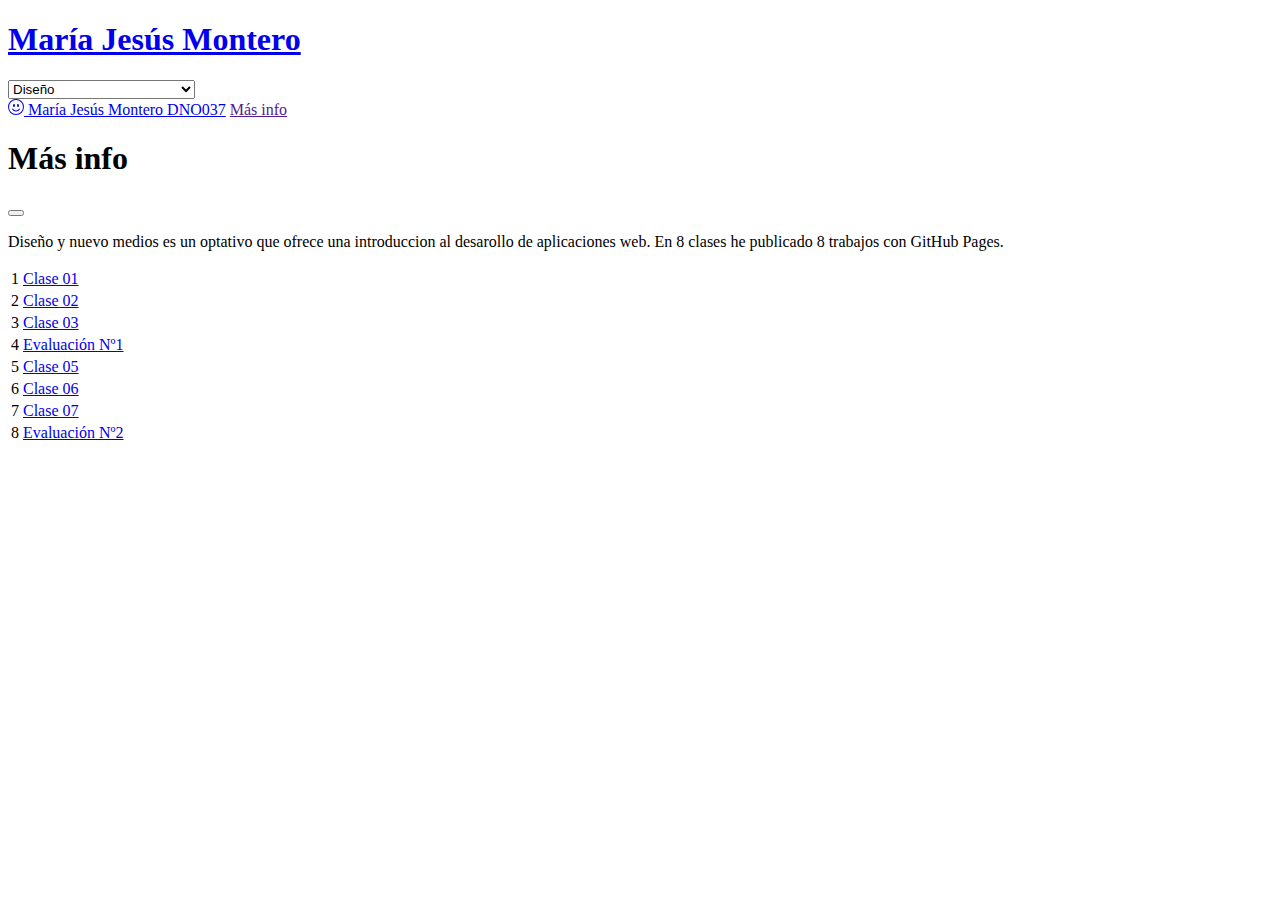
<file: index.html>
<!DOCTYPE html>
<html lang="es">
    <head>
        <meta charset="utf-8" />
        <meta name="viewport" content="width=device-width, initial-scale=1" />
        <meta name="author" content="María Jesús Montero" />
        <title>María Jesús Montero</title>
        <link href="https://cdn.jsdelivr.net/npm/bootstrap@5.3.0-alpha3/dist/css/bootstrap.min.css" rel="stylesheet" integrity="sha384-KK94CHFLLe+nY2dmCWGMq91rCGa5gtU4mk92HdvYe+M/SXH301p5ILy+dN9+nJOZ" crossorigin="anonymous" />
    </head>
    <body class="bg-body-secondary ">
        <div class="container">
            <!--el encabezado-->
            <header class="pt-4 pb-5 d-flex justify-content-between align-items-center">
                <h1 class="fs-4 mt-2"><a href="index.html" class="text-decoration-none">María Jesús Montero</a></h1>
                <select name="select" class="form-select form-select-sm w-auto" id="opciones">
                    <option selected>Diseño</option>
                    <option value="servicios">Diseño de servicios</option>
                    <option value="editorial">Diseño editorial</option>
                    <option value="textil">Diseño textil e indumentaria</option>
                </select>
            </header>
            <!--lo central-->
            <main>
                <section class="row row-cols-1 row-cols-sm-2 row-cols-md-3 row-cols-lg-4 g-4"></section>
            </main>
            <!--el pie de págiwna-->
            <footer class="pt-5 pb-4 d-flex justify-content-between align-items-center">
                <a href="https://github.com/mjmonteroa" class="text-decoration-none" target="_blank">
                    <svg xmlns="http://www.w3.org/2000/svg" width="16" height="16" fill="currentColor" class="bi bi-emoji-smile mb-1 me-1" viewBox="0 0 16 16">
  <path d="M8 15A7 7 0 1 1 8 1a7 7 0 0 1 0 14zm0 1A8 8 0 1 0 8 0a8 8 0 0 0 0 16z"/>
  <path d="M4.285 9.567a.5.5 0 0 1 .683.183A3.498 3.498 0 0 0 8 11.5a3.498 3.498 0 0 0 3.032-1.75.5.5 0 1 1 .866.5A4.498 4.498 0 0 1 8 12.5a4.498 4.498 0 0 1-3.898-2.25.5.5 0 0 1 .183-.683zM7 6.5C7 7.328 6.552 8 6 8s-1-.672-1-1.5S5.448 5 6 5s1 .672 1 1.5zm4 0c0 .828-.448 1.5-1 1.5s-1-.672-1-1.5S9.448 5 10 5s1 .672 1 1.5z"/>
</svg>
                    María Jesús Montero
                </a>
                <a href="https://github.com/profesorfaco/dno037-2023" class="text-decoration-none">DNO037</a>
                <a href="" data-bs-toggle="modal" data-bs-target="#exampleModal" class="text-decoration-none">Más info</a>
            </footer>
        </div>
        <!-- Modal -->
        <div class="modal fade" id="exampleModal" tabindex="-1" aria-labelledby="exampleModalLabel" aria-hidden="true">
            <div class="modal-dialog modal-dialog-centered">
                <div class="modal-content">
                    <div class="modal-header">
                        <h1 class="modal-title fs-5" id="exampleModalLabel">Más info</h1>
                        <button type="button" class="btn-close" data-bs-dismiss="modal" aria-label="Close"></button>
                    </div>
                    <div class="modal-body">
                        <p>
                            Diseño y nuevo medios es un optativo que ofrece una introduccion al desarollo de aplicaciones web. En 8 clases he publicado 8 trabajos con GitHub Pages.
                        </p>
                        <div class="table-responsive">
                            <table class="table table-striped">
                                <tbody>
                                    <tr>
                                        <td>1</td>
                                        <td><a href="https://mjmonteroa.github.io/clase01" target="_blank">Clase 01</a></td>
                                    </tr>
                                    <tr>
                                        <td>2</td>
                                        <td><a href="https://mjmonteroa.github.io/clase02" target="_blank">Clase 02</a></td>
                                    </tr>
                                    <tr>
                                        <td>3</td>
                                        <td><a href=" https://mjmonteroa.github.io/clase-03/" target="_blank">Clase 03</a></td>
                                    </tr>
                                    <tr>
                                        <td>4</td>
                                        <td><a href="https://mjmonteroa.github.io/Evaluacion-1" target="_blank">Evaluación Nº1</a></td>
                                    </tr>
                                    <tr>
                                        <td>5</td>
                                        <td><a href="https://mjmonteroa.github.io/Clase-05/" target="_blank">Clase 05</a></td>
                                    </tr>
                                    <tr>
                                        <td>6</td>
                                        <td><a href="https://mjmonteroa.github.io/Clase-06/" target="_blank">Clase 06</a></td>
                                    </tr>
                                    <tr>
                                        <td>7</td>
                                        <td><a href="https://mjmonteroa.github.io/Clase-07" target="_blank">Clase 07</a></td>
                                    </tr>
                                    <tr>
                                        <td>8</td>
                                        <td><a href="https://mjmonteroa.github.io/Ev2/" target="_blank">Evaluación Nº2</a></td>
                                    </tr>
                                </tbody>
                            </table>
                        </div>
                    </div>
                </div>
            </div>
        </div>
        <!--Primero vamos a buscar los 90KB de la versión más reciente de jQuery-->
        <script
            src="https://cdnjs.cloudflare.com/ajax/libs/jquery/3.6.4/jquery.min.js"
            integrity="sha512-pumBsjNRGGqkPzKHndZMaAG+bir374sORyzM3uulLV14lN5LyykqNk8eEeUlUkB3U0M4FApyaHraT65ihJhDpQ=="
            crossorigin="anonymous"
            referrerpolicy="no-referrer"
        ></script>
        <!--Y ahora podemos usarla-->
        <script>
            $(function () {
                $.getJSON("https://raw.githubusercontent.com/mjmonteroa/Clase-07/main/datos.json", function (data) {
                    console.log(data);
                    //un forEach para mostrar todos los trabajos
                    data.forEach(function (t, i) {
                        $("section").append(
                            '<article class="col"><div class="card h-100 shadow-sm border-0 ' +
                                t.soporte +
                                '"><img src="' +
                                t.fotos[0] +
                                '" class="card-img-top"><div class="card-body"><h2 class="fs-5"><a href="single.html?nro=' +
                                i +
                                '">' +
                                t.nombre +
                                "</a></h2><p>" +
                                t.abstract +
                                "</p><small>#" +
                                t.soporte +
                                "</small></div></div></article>"
                        );
                    });
                    //algo más para interactuar con el select de #opciones
                    var valor;
                    $("#opciones").change(function () {
                        valor = $("select").val();
                        if (valor == "servicios") {
                            $(".servicios").fadeTo("slow", 1);
                            $(".editorial, .textil").fadeTo("slow", 0.1);
                        } else if (valor == "editorial") {
                            $(".editorial").fadeTo("slow", 1);
                            $(".textil, .servicios").fadeTo("slow", 0.1);
                        } else if (valor == "textil") {
                            $(".textil").fadeTo("slow", 1);
                            $(".editorial, .servicios").fadeTo("slow", 0.1);
                        } else {
                            $(".editorial, .textil, .servicios").fadeTo("slow", 1);
                        }
                    });
                }); // cierro $.getJSON((){});
            }); //cierro $(function(){});
        </script>
        <!--También vamos a buscar los 81KB de la biblioteca de JavaScript de Bootstrap combinada con Popper.js-->
        <script src="https://cdn.jsdelivr.net/npm/bootstrap@5.3.0-alpha3/dist/js/bootstrap.bundle.min.js" integrity="sha384-ENjdO4Dr2bkBIFxQpeoTz1HIcje39Wm4jDKdf19U8gI4ddQ3GYNS7NTKfAdVQSZe" crossorigin="anonymous"></script>
    </body>
</html>
</file>
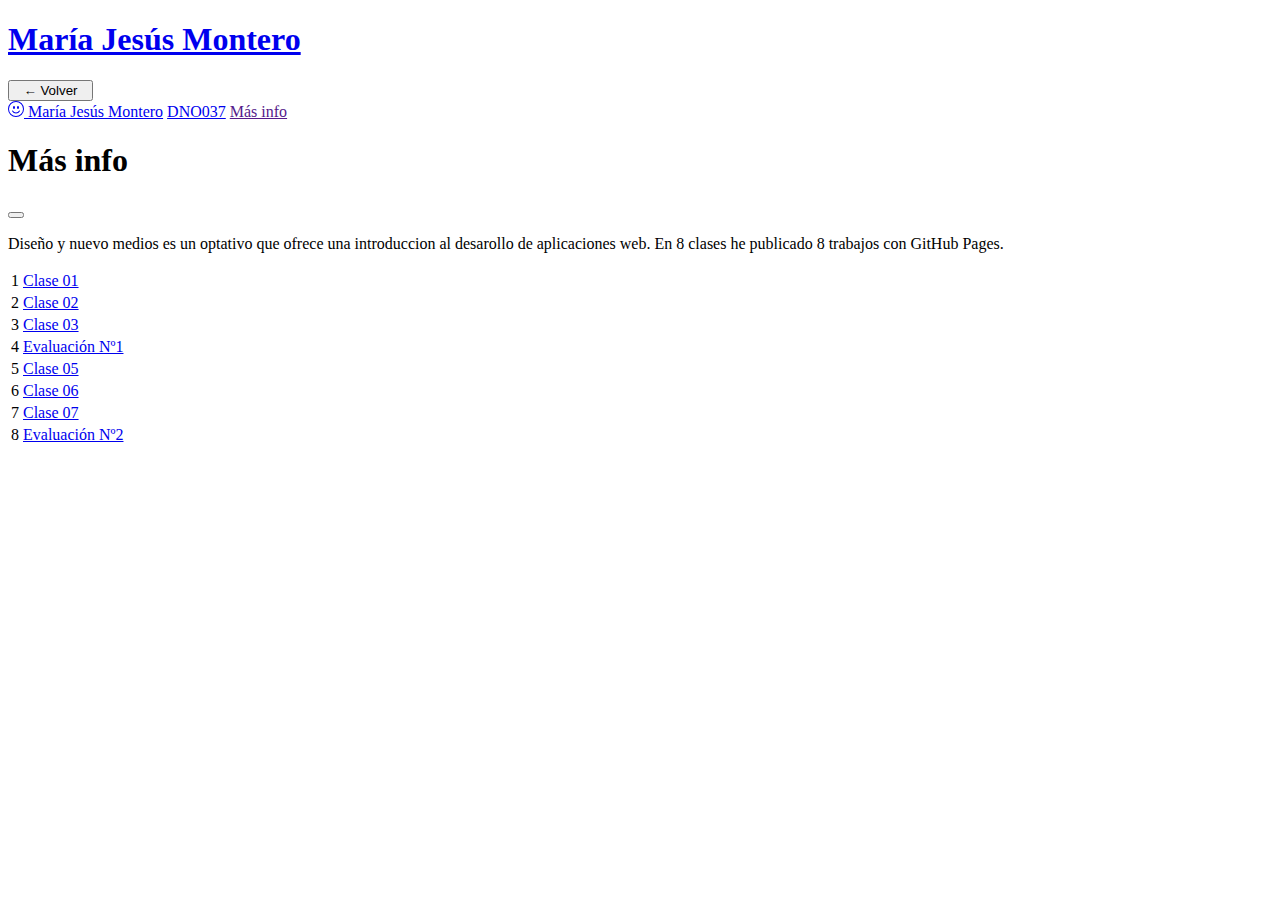
<file: single.html>
<!DOCTYPE html>
<html lang="es">
    <head>
        <meta charset="utf-8" />
        <meta name="viewport" content="width=device-width, initial-scale=1" />
        <meta name="author" content="María Jesús Montero" />
        <title>María Jesús Montero</title>
        <link href="https://cdn.jsdelivr.net/npm/bootstrap@5.3.0-alpha3/dist/css/bootstrap.min.css" rel="stylesheet" integrity="sha384-KK94CHFLLe+nY2dmCWGMq91rCGa5gtU4mk92HdvYe+M/SXH301p5ILy+dN9+nJOZ" crossorigin="anonymous">
    </head>
    <body>
        <div class="container">
            <!--el encabezado-->            
            <header class="pt-4 pb-5 d-flex justify-content-between align-items-center">
                <h1 class="fs-4 mt-2"><a href="index.html" class="text-decoration-none">María Jesús Montero</a></h1>
                <button onclick="location.href='index.html'" class="btn btn-outline-secondary btn-sm"><span>&nbsp; &larr; Volver &nbsp;</span></button>
            </header>
            <!--lo central-->
            <main>
                <section class="row row-cols-1 row-cols-sm-2 g-4"></section>
            </main>
            <!--el pie de página-->
            <footer class="pt-5 pb-4 d-flex justify-content-between align-items-center">
                <a href="#" class="text-decoration-none">
                   <svg xmlns="http://www.w3.org/2000/svg" width="16" height="16" fill="currentColor" class="bi bi-emoji-smile mb-1 me-1" viewBox="0 0 16 16">
  <path d="M8 15A7 7 0 1 1 8 1a7 7 0 0 1 0 14zm0 1A8 8 0 1 0 8 0a8 8 0 0 0 0 16z"/>
  <path d="M4.285 9.567a.5.5 0 0 1 .683.183A3.498 3.498 0 0 0 8 11.5a3.498 3.498 0 0 0 3.032-1.75.5.5 0 1 1 .866.5A4.498 4.498 0 0 1 8 12.5a4.498 4.498 0 0 1-3.898-2.25.5.5 0 0 1 .183-.683zM7 6.5C7 7.328 6.552 8 6 8s-1-.672-1-1.5S5.448 5 6 5s1 .672 1 1.5zm4 0c0 .828-.448 1.5-1 1.5s-1-.672-1-1.5S9.448 5 10 5s1 .672 1 1.5z"/>
</svg>
                María Jesús Montero</a> 
                <a href="https://github.com/profesorfaco/dno037-2023" class="text-decoration-none">DNO037</a>
                <a href="" data-bs-toggle="modal" data-bs-target="#exampleModal" class="text-decoration-none">Más info</a>
            </footer>
        </div>
        <!-- Modal -->
         <div class="modal fade" id="exampleModal" tabindex="-1" aria-labelledby="exampleModalLabel" aria-hidden="true">
            <div class="modal-dialog modal-dialog-centered">
                <div class="modal-content">
                    <div class="modal-header">
                        <h1 class="modal-title fs-5" id="exampleModalLabel">Más info</h1>
                        <button type="button" class="btn-close" data-bs-dismiss="modal" aria-label="Close"></button>
                    </div>
                    <div class="modal-body">
                        <p>
                            Diseño y nuevo medios es un optativo que ofrece una introduccion al desarollo de aplicaciones web. En 8 clases he publicado 8 trabajos con GitHub Pages.
                        </p>
                        <div class="table-responsive">
                            <table class="table table-striped">
                                <tbody>
                                    <tr>
                                        <td>1</td>
                                        <td><a href="https://mjmonteroa.github.io/clase01" target="_blank">Clase 01</a></td>
                                    </tr>
                                    <tr>
                                        <td>2</td>
                                        <td><a href="https://mjmonteroa.github.io/clase02" target="_blank">Clase 02</a></td>
                                    </tr>
                                    <tr>
                                        <td>3</td>
                                        <td><a href=" https://mjmonteroa.github.io/clase-03/" target="_blank">Clase 03</a></td>
                                    </tr>
                                    <tr>
                                        <td>4</td>
                                        <td><a href="https://mjmonteroa.github.io/Evaluacion-1" target="_blank">Evaluación Nº1</a></td>
                                    </tr>
                                    <tr>
                                        <td>5</td>
                                        <td><a href="https://mjmonteroa.github.io/Clase-05/" target="_blank">Clase 05</a></td>
                                    </tr>
                                    <tr>
                                        <td>6</td>
                                        <td><a href="https://mjmonteroa.github.io/Clase-06/" target="_blank">Clase 06</a></td>
                                    </tr>
                                    <tr>
                                        <td>7</td>
                                        <td><a href="https://mjmonteroa.github.io/Clase-07" target="_blank">Clase 07</a></td>
                                    </tr>
                                    <tr>
                                        <td>8</td>
                                        <td><a href="https://mjmonteroa.github.io/Ev2/" target="_blank">Evaluación Nº2</a></td>
                                    </tr>
                                </tbody>
                            </table>
                        </div>
                    </div>
                </div>
            </div>
        </div>
        <!--Primero vamos a buscar los 90KB de la versión más reciente de jQuery-->
        <script src="https://cdnjs.cloudflare.com/ajax/libs/jquery/3.6.4/jquery.min.js" integrity="sha512-pumBsjNRGGqkPzKHndZMaAG+bir374sORyzM3uulLV14lN5LyykqNk8eEeUlUkB3U0M4FApyaHraT65ihJhDpQ==" crossorigin="anonymous" referrerpolicy="no-referrer"></script>
        <!--Y ahora podemos usarla-->
        <script>
            $(function () {
                var n = new URLSearchParams(window.location.search).get("nro");
                //Me aseguro de que n sea siempre número
                n = Number(n);
                //Si n es siempre número, ya no puede ser null
                $.getJSON("<!DOCTYPE html>
<html lang="es">
    <head>
        <meta charset="utf-8" />
        <meta name="viewport" content="width=device-width, initial-scale=1" />
        <meta name="author" content="Nombre Apellido" />
        <title>María Jesús Montero</title>
        <link href="https://cdn.jsdelivr.net/npm/bootstrap@5.3.0-alpha3/dist/css/bootstrap.min.css" rel="stylesheet" integrity="sha384-KK94CHFLLe+nY2dmCWGMq91rCGa5gtU4mk92HdvYe+M/SXH301p5ILy+dN9+nJOZ" crossorigin="anonymous">
    </head>
    <body>
        <div class="container">
            <!--el encabezado-->            
            <header class="pt-4 pb-5 d-flex justify-content-between align-items-center">
                <h1 class="fs-4 mt-2"><a href="index.html">Nombre Apellido</a></h1>
                <button onclick="location.href='index.html'" class="btn btn-outline-secondary btn-sm"><span>&nbsp; &larr; Volver &nbsp;</span></button>
            </header>
            <!--lo central-->
            <main>
                <section class="row row-cols-1 row-cols-sm-2 g-4"></section>
            </main>
            <!--el pie de página-->
            <footer class="pt-5 pb-4 d-flex justify-content-between align-items-center">
                <a href="#" class="text-decoration-none">
                    <svg xmlns="http://www.w3.org/2000/svg" width="18" height="18" fill="currentColor" class="bi bi-github mb-2 me-1" viewBox="0 0 16 16">
                        <path d="M8 0C3.58 0 0 3.58 0 8c0 3.54 2.29 6.53 5.47 7.59.4.07.55-.17.55-.38 0-.19-.01-.82-.01-1.49-2.01.37-2.53-.49-2.69-.94-.09-.23-.48-.94-.82-1.13-.28-.15-.68-.52-.01-.53.63-.01 1.08.58 1.23.82.72 1.21 1.87.87 2.33.66.07-.52.28-.87.51-1.07-1.78-.2-3.64-.89-3.64-3.95 0-.87.31-1.59.82-2.15-.08-.2-.36-1.02.08-2.12 0 0 .67-.21 2.2.82.64-.18 1.32-.27 2-.27.68 0 1.36.09 2 .27 1.53-1.04 2.2-.82 2.2-.82.44 1.1.16 1.92.08 2.12.51.56.82 1.27.82 2.15 0 3.07-1.87 3.75-3.65 3.95.29.25.54.73.54 1.48 0 1.07-.01 1.93-.01 2.2 0 .21.15.46.55.38A8.012 8.012 0 0 0 16 8c0-4.42-3.58-8-8-8z"/>
                    </svg> 
                María Jesús Montero</a> 
                <a href="https://github.com/profesorfaco/dno037-2023" class="text-decoration-none">DNO037</a>
                <a href="" data-bs-toggle="modal" data-bs-target="#exampleModal" class="text-decoration-none">Más info</a>
            </footer>
        </div>
        <!-- Modal -->
        <div class="modal fade" id="exampleModal" tabindex="-1" aria-labelledby="exampleModalLabel" aria-hidden="true">
            <div class="modal-dialog modal-dialog-centered">
                <div class="modal-content">
                    <div class="modal-header">
                        <h1 class="modal-title fs-5" id="exampleModalLabel">María Jesús Montero</h1>
                        <button type="button" class="btn-close" data-bs-dismiss="modal" aria-label="Close"></button>
                    </div>
                    <div class="modal-body">
                        <p>
                            Diseño y nuevo medios lorem ipsum dolor sit amet, consectetur adipiscing elit. In id ipsum at est venenatis vulputate et eu nibh. Curabitur quis orci in tellus tempus semper. En 8 clases he publicado 8 trabajos
                            con GitHub Pages.
                        </p>
                        <div class="table-responsive">
                            <table class="table table-striped">
                                <tbody>
                                    <tr>
                                        <td>1</td>
                                        <td><a href="https://mjmonteroa.github.io/clase01" target="_blank">Clase 01</a></td>
                                    </tr>
                                    <tr>
                                        <td>2</td>
                                        <td><a href="https://mjmonteroa.github.io/clase02" target="_blank">Clase 02</a></td>
                                    </tr>
                                    <tr>
                                        <td>3</td>
                                        <td><a href=" https://mjmonteroa.github.io/clase-03/" target="_blank">Clase 03</a></td>
                                    </tr>
                                    <tr>
                                        <td>4</td>
                                        <td><a href="https://mjmonteroa.github.io/Evaluacion-1" target="_blank">Evaluación Nº1</a></td>
                                    </tr>
                                    <tr>
                                        <td>5</td>
                                        <td><a href="https://mjmonteroa.github.io/Clase-05/" target="_blank">Clase 05</a></td>
                                    </tr>
                                    <tr>
                                        <td>6</td>
                                        <td><a href="https://mjmonteroa.github.io/Clase-06/" target="_blank">Clase 06</a></td>
                                    </tr>
                                    <tr>
                                        <td>7</td>
                                        <td><a href="https://mjmonteroa.github.io/Clase-07" target="_blank">Clase 07</a></td>
                                    </tr>
                                    <tr>
                                        <td>8</td>
                                        <td><a href="https://mjmonteroa.github.io/Ev2/" target="_blank">Evaluación Nº2</a></td>
                                    </tr>
                                </tbody>
                            </table>
                        </div>
                    </div>
                </div>
            </div>
        </div>
        <!--Primero vamos a buscar los 90KB de la versión más reciente de jQuery-->
        <script src="https://cdnjs.cloudflare.com/ajax/libs/jquery/3.6.4/jquery.min.js" integrity="sha512-pumBsjNRGGqkPzKHndZMaAG+bir374sORyzM3uulLV14lN5LyykqNk8eEeUlUkB3U0M4FApyaHraT65ihJhDpQ==" crossorigin="anonymous" referrerpolicy="no-referrer"></script>
        <!--Y ahora podemos usarla-->
        <script>
            $(function () {
                var n = new URLSearchParams(window.location.search).get("nro");
                //Me aseguro de que n sea siempre número
                n = Number(n);
                //Si n es siempre número, ya no puede ser null
                $.getJSON("https://raw.githubusercontent.com/mjmonteroa/Clase-07/main/datos.json", function (data) {
                    console.log(data);
                    //el detalle de un trabajo
                    $("section").append('<div class="col"><h2 class="fs-1">' + data[n].nombre + "</a></h2><p>" + data[n].texto + "</p><small>#" + data[n].soporte + "</small></div>");
                    //un forEach para cada foto del trabajo
                    data[n].fotos.forEach((x) => {
                            $("section").append('<div class="col"><img src="' + x + '" class="w-100 rounded shadow-sm"></div>');
                        });
                    }); // cierro $.getJSON((){});
                $("button").css("cursor","pointer");
            }); //cierro $(function(){});
        </script>
        <!--También vamos a buscar los 81KB de la biblioteca de JavaScript de Bootstrap combinada con Popper.js-->
        <script src="https://cdn.jsdelivr.net/npm/bootstrap@5.3.0-alpha3/dist/js/bootstrap.bundle.min.js" integrity="sha384-ENjdO4Dr2bkBIFxQpeoTz1HIcje39Wm4jDKdf19U8gI4ddQ3GYNS7NTKfAdVQSZe" crossorigin="anonymous"></script>        
    </body>
</html>
</file>
